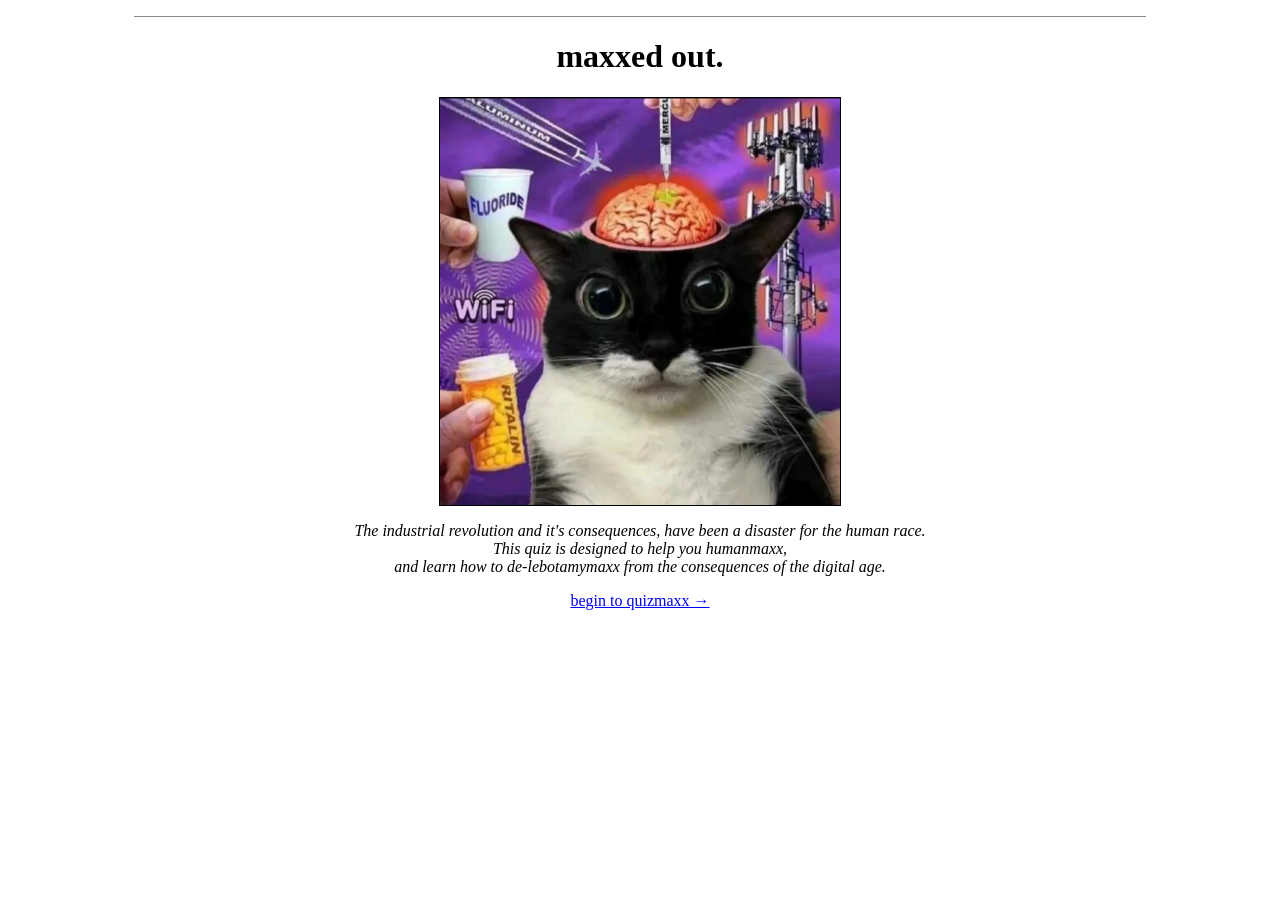
<file: index.html>
<!DOCTYPE html>
<html lang="en">
<head>
  <meta charset="UTF-8">
  <title>maxxed out</title>
  <link rel="stylesheet" href="style.css">
</head>
<body class="landing-page">

  <hr>

  <h1>maxxed out.</h1>
  <img src="./images/openingpage.png" alt="maxxed out" class="page-image">
  <p><i>The industrial revolution and it's consequences, <em>have been a disaster for the human race.</em> <br> This quiz is designed to help you humanmaxx,<br> and learn how to de-lebotamymaxx from the consequences of the digital age.</i></p>
  <p><a href="quiz.html" id="startBtn">begin to quizmaxx →</a></p>

  <script src="script.js"></script>
</body>
</html>
</file>
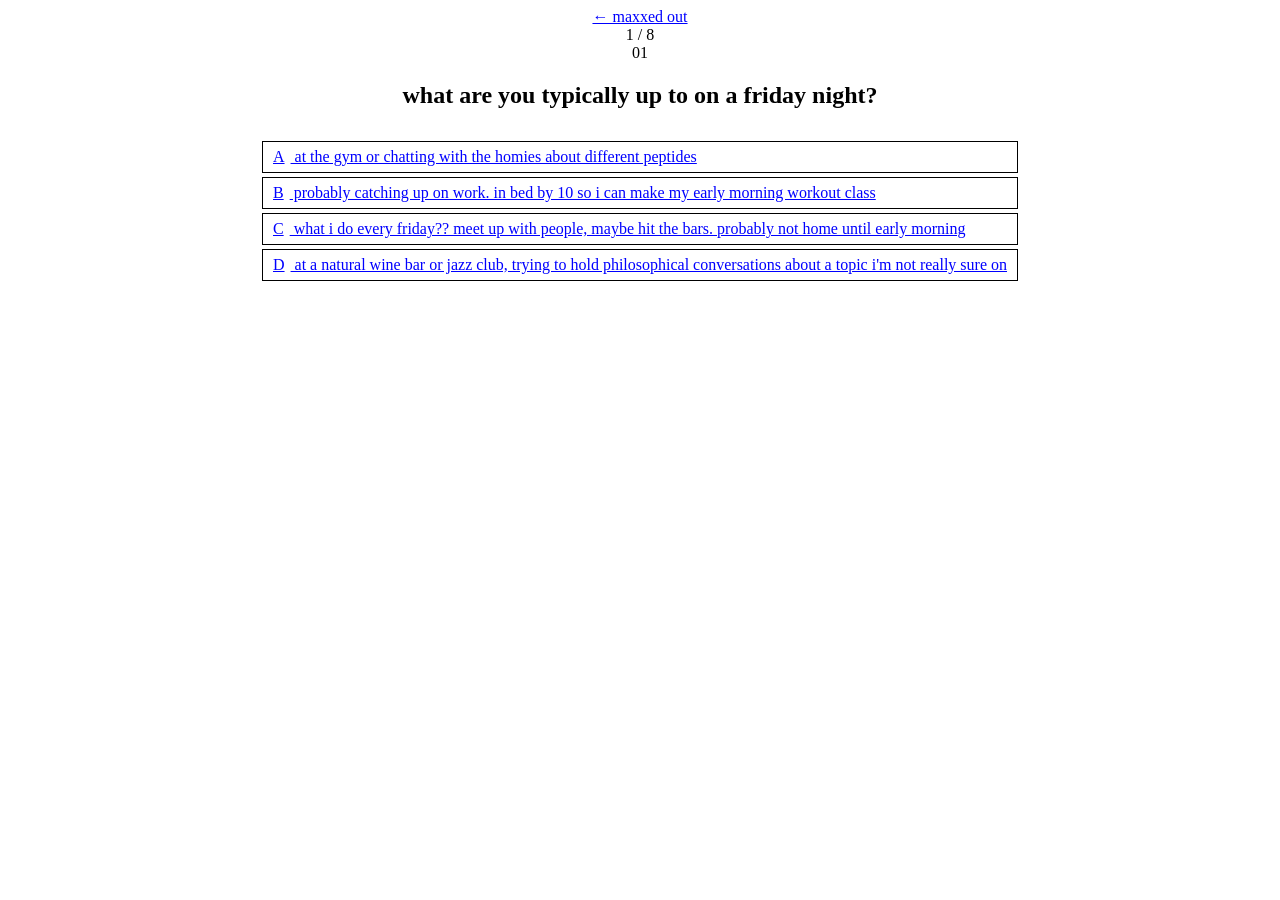
<file: quiz.html>
<!DOCTYPE html>
<html lang="en">
<head>
    <meta charset="UTF-8">
    <meta name="viewport" content="width=device-width, initial-scale=1.0">
    <title>the audit — maxxed out</title>
    <link rel="stylesheet" href="style.css">
</head>
<body class="quiz-page">

    <div class="noise"></div>

    <nav class="top-nav">
        <a href="index.html" class="nav-back">← maxxed out</a>
        <div class="progress-wrap">
            <div class="progress-bar" id="progressBar"></div>
        </div>
        <span class="progress-label" id="progressLabel">1 / 8</span>
    </nav>

    <div class="quiz-container" id="quizContainer">

        <form id="frm1">

            <!-- Q1 -->
            <div class="question-card active" id="q1">
                <span class="q-number">01</span>
                <h2 class="q-text">what are you typically up to on a friday night?</h2>
                <div class="options-grid">
                    <button type="button" class="option-btn" data-q="1" data-type="looks">
                        <span class="opt-letter">A</span>
                        at the gym or chatting with the homies about different peptides
                    </button>
                    <button type="button" class="option-btn" data-q="1" data-type="system">
                        <span class="opt-letter">B</span>
                        probably catching up on work. in bed by 10 so i can make my early morning workout class
                    </button>
                    <button type="button" class="option-btn" data-q="1" data-type="fun">
                        <span class="opt-letter">C</span>
                        what i do every friday?? meet up with people, maybe hit the bars. probably not home until early morning
                    </button>
                    <button type="button" class="option-btn" data-q="1" data-type="prophet">
                        <span class="opt-letter">D</span>
                        at a natural wine bar or jazz club, trying to hold philosophical conversations about a topic i'm not really sure on
                    </button>
                </div>
            </div>

            <!-- Q2 -->
            <div class="question-card" id="q2">
                <span class="q-number">02</span>
                <h2 class="q-text">what kind of books do you read?</h2>
                <div class="options-grid">
                    <button type="button" class="option-btn" data-q="2" data-type="looks">
                        <span class="opt-letter">A</span>
                        i read enough on reddit already
                    </button>
                    <button type="button" class="option-btn" data-q="2" data-type="system">
                        <span class="opt-letter">B</span>
                        something non-fiction. i tend to gravitate towards self-help books
                    </button>
                    <button type="button" class="option-btn" data-q="2" data-type="fun">
                        <span class="opt-letter">C</span>
                        do people still read books?
                    </button>
                    <button type="button" class="option-btn" data-q="2" data-type="prophet">
                        <span class="opt-letter">D</span>
                        sophisticated fiction only. if i can't be caught reading it in public it won't touch my bookshelf
                    </button>
                </div>
            </div>

            <!-- Q3 -->
            <div class="question-card" id="q3">
                <span class="q-number">03</span>
                <h2 class="q-text">do you trust the government?</h2>
                <div class="options-grid">
                    <button type="button" class="option-btn" data-q="3" data-type="looks">
                        <span class="opt-letter">A</span>
                        no, but those epstein edits are tough
                    </button>
                    <button type="button" class="option-btn" data-q="3" data-type="system">
                        <span class="opt-letter">B</span>
                        i only concern myself with politics related to my stocks and kalshi bets
                    </button>
                    <button type="button" class="option-btn" data-q="3" data-type="fun">
                        <span class="opt-letter">C</span>
                        i guess?
                    </button>
                    <button type="button" class="option-btn" data-q="3" data-type="prophet">
                        <span class="opt-letter">D</span>
                        no. we must overthrow the system by means of violent revolution
                    </button>
                </div>
            </div>

            <!-- Q4 -->
            <div class="question-card" id="q4">
                <span class="q-number">04</span>
                <h2 class="q-text">if you could pick an online celebrity to follow, who would it be?</h2>
                <div class="options-grid">
                    <button type="button" class="option-btn" data-q="4" data-type="looks">
                        <span class="opt-letter">A</span>
                        Clavicular
                    </button>
                    <button type="button" class="option-btn" data-q="4" data-type="system">
                        <span class="opt-letter">B</span>
                        Andrew Tate
                    </button>
                    <button type="button" class="option-btn" data-q="4" data-type="fun">
                        <span class="opt-letter">C</span>
                        Woah Vicky
                    </button>
                    <button type="button" class="option-btn" data-q="4" data-type="prophet">
                        <span class="opt-letter">D</span>
                        i don't care about online celebrities
                    </button>
                </div>
            </div>

            <!-- Q5 -->
            <div class="question-card" id="q5">
                <span class="q-number">05</span>
                <h2 class="q-text">what are your eating habits normally like?</h2>
                <div class="options-grid">
                    <button type="button" class="option-btn" data-q="5" data-type="looks">
                        <span class="opt-letter">A</span>
                        i am on a lean bulk currently so i proteinmaxx with as few calories as possible
                    </button>
                    <button type="button" class="option-btn" data-q="5" data-type="system">
                        <span class="opt-letter">B</span>
                        home cooked, healthy diet. eating out is fiscally stupid and unhealthy
                    </button>
                    <button type="button" class="option-btn" data-q="5" data-type="fun">
                        <span class="opt-letter">C</span>
                        bro i don't even know what i ate for breakfast
                    </button>
                    <button type="button" class="option-btn" data-q="5" data-type="prophet">
                        <span class="opt-letter">D</span>
                        if i'm not dining at the local hotspot i'm eating whatever's in my pantry so i can budgetmaxx for new hedi jeans
                    </button>
                </div>
            </div>

            <!-- Q6 -->
            <div class="question-card" id="q6">
                <span class="q-number">06</span>
                <h2 class="q-text">where is your dream spring vacation?</h2>
                <div class="options-grid">
                    <button type="button" class="option-btn" data-q="6" data-type="looks">
                        <span class="opt-letter">A</span>
                        miami, so i can chadmaxx with some staceys
                    </button>
                    <button type="button" class="option-btn" data-q="6" data-type="system">
                        <span class="opt-letter">B</span>
                        bali, so i can larp being spiritual for my ex to see on instagram
                    </button>
                    <button type="button" class="option-btn" data-q="6" data-type="fun">
                        <span class="opt-letter">C</span>
                        the bahamas so i can get lit on a boat
                    </button>
                    <button type="button" class="option-btn" data-q="6" data-type="prophet">
                        <span class="opt-letter">D</span>
                        europe, for the sights and culture
                    </button>
                </div>
            </div>

            <!-- Q7 -->
            <div class="question-card" id="q7">
                <span class="q-number">07</span>
                <h2 class="q-text">what are your social media habits?</h2>
                <div class="options-grid">
                    <button type="button" class="option-btn" data-q="7" data-type="looks">
                        <span class="opt-letter">A</span>
                        reddit, or twitch watching my favourite streamers
                    </button>
                    <button type="button" class="option-btn" data-q="7" data-type="system">
                        <span class="opt-letter">B</span>
                        i tend to stay off social media unless it's productivity hacks
                    </button>
                    <button type="button" class="option-btn" data-q="7" data-type="fun">
                        <span class="opt-letter">C</span>
                        my instagram reels time is like 4+ hours
                    </button>
                    <button type="button" class="option-btn" data-q="7" data-type="prophet">
                        <span class="opt-letter">D</span>
                        larping on instagram
                    </button>
                </div>
            </div>

            <!-- Q8 -->
            <div class="question-card" id="q8">
                <span class="q-number">08</span>
                <h2 class="q-text">what's the first thing you look for in a romantic partner?</h2>
                <div class="options-grid">
                    <button type="button" class="option-btn" data-q="8" data-type="looks">
                        <span class="opt-letter">A</span>
                        hotness
                    </button>
                    <button type="button" class="option-btn" data-q="8" data-type="system">
                        <span class="opt-letter">B</span>
                        stability + career
                    </button>
                    <button type="button" class="option-btn" data-q="8" data-type="fun">
                        <span class="opt-letter">C</span>
                        someone who's not looking for commitment
                    </button>
                    <button type="button" class="option-btn" data-q="8" data-type="prophet">
                        <span class="opt-letter">D</span>
                        number of archival designer pieces in their closet
                    </button>
                </div>
            </div>

        </form>

    </div>


    <script src="script.js"></script>
</body>
</html>
</file>
<file: style.css>
body {
  font-family: "Times New Roman", Times, serif;
  background: #ffffff;
  color: #000000;
  margin: 8px;
  text-align: center;
}
 
a { color: #0000ff; }
a:visited { color: #551a8b; }
a:hover { color: #ff0000; }
 
hr { border: none; border-top: 1px solid #888; margin: 1rem auto; width: 80%; }
 
.hidden { display: none; }
 

.options-grid {
  display: inline-block;
  text-align: left;
  margin-top: 0.5rem;
}
 
.option-btn {
  display: block;
  width: 100%;
  background: #ffffff;
  border: 1px solid #000000;
  font-family: "Times New Roman", Times, serif;
  font-size: 16px;
  cursor: pointer;
  color: #0000ff;
  text-align: left;
  padding: 6px 10px;
  margin: 4px 0;
  text-decoration: underline;
}
.option-btn:hover { color: #ff0000; background: #f0f0ff; }
.option-btn.selected { color: #551a8b; background: #f0f0ff; }
 
.opt-letter {
  font-style: normal;
  margin-right: 6px;
}
 

.question-card { display: none; }
.question-card.active { display: block; }
 

.result-card {
  border: 1px solid #000;
  padding: 1rem;
  margin: 1rem auto;
  max-width: 500px;
  text-align: left;
}
 
.rx-pill {
  border: 1px solid #000;
  font-size: 12px;
  padding: 1px 5px;
  margin: 2px;
  display: inline-block;
}

.page-image {
  display: block;
  margin: 1rem auto;
  max-width: 400px;
  width: 100%;
  border: 1px solid #000;
}
</file>
